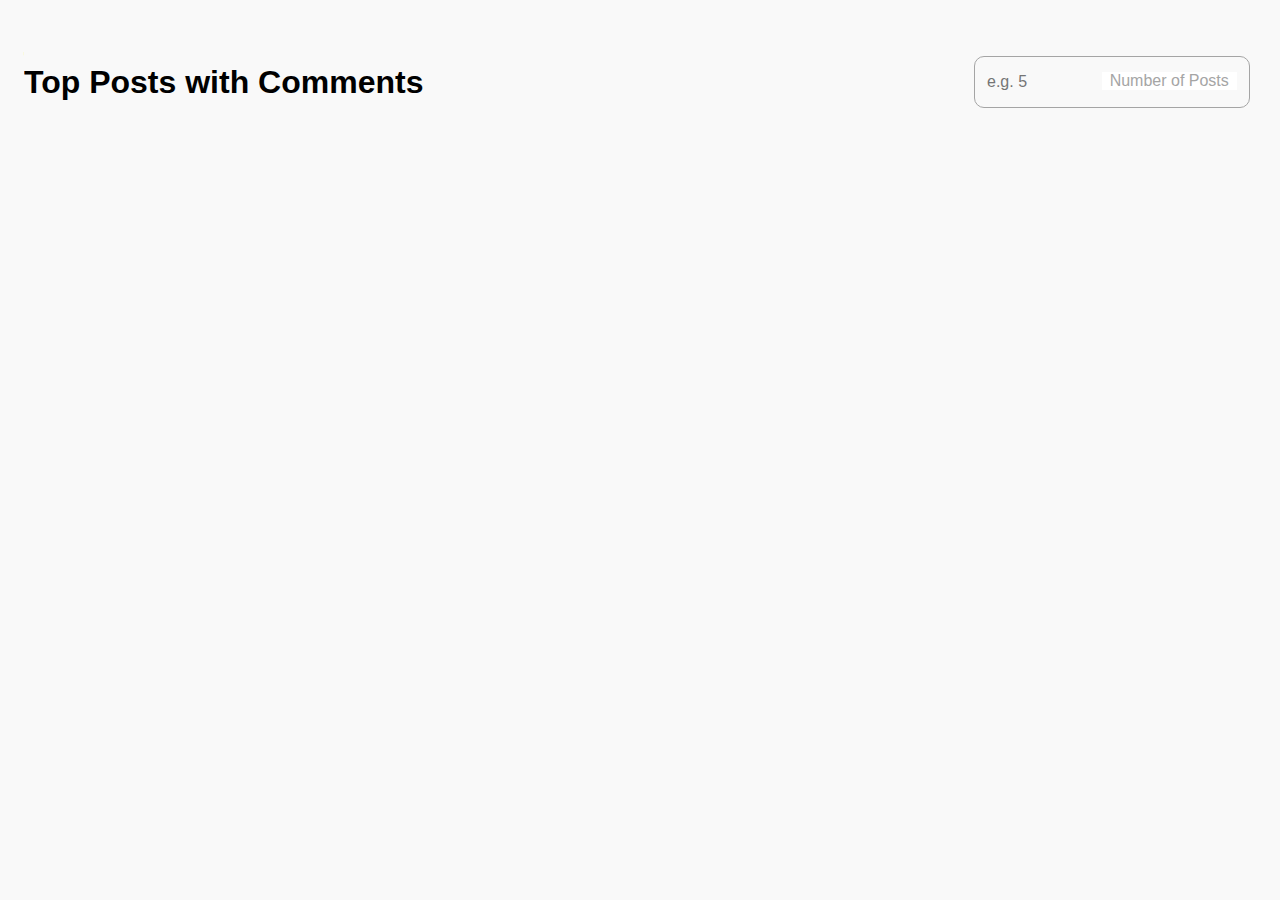
<file: index.html>
<!DOCTYPE html>
<html lang="en">
<head>
  <meta charset="UTF-8" />
  <meta name="viewport" content="width=device-width, initial-scale=1.0" />
  <title>Top Posts Dashboard</title>
  <link rel="stylesheet" href="styles/styles.css" />
</head>
<body>
  <div id="app">
    <div id="header">
      <h1>Top Posts with Comments</h1>
    </div>
    <div id="posts-container" class="posts-container">
    </div>
  </div>

  <script type="module" src="scripts/app.js"></script>
</body>
</html>
</file>
<file: styles/styles.css>
body {
  font-family: Arial, sans-serif;
  padding: 1em;
  background: #f9f9f9;
}

.posts-container {
  display: grid;
  grid-template-columns: repeat(3, 1fr); /* 2 posts per row */
  gap: 2rem;
}

.post-card {
  border: 1px solid #ccc;
  padding: 1em;
  margin-bottom: 1em;
  background: white;
  box-shadow: 0 1px 3px rgba(0, 0, 0, 0.1);
  border-radius: 10px;
}

.post-header {
  display: flex;
  justify-content: space-between;
  align-items: center;
}

.post-views {
  font-size: 14px;
}

.reactions-container {
  display: flex;
  flex-direction: row;
  align-items: center;
}

ul {
  padding-left: 20px;
}

.co-comments {
  padding-left: 10px;
}

#header {
  display: flex;
  flex-direction: row;
  justify-content: space-between;
  align-items: center;
  margin-bottom: 1em;
}

.input-group {
  position: relative;
  margin: 2rem;
  width: 250px;
}

.input-field {
  width: 100%;
  padding: 1rem 0.75rem;
  font-size: 1rem;
  border: 1px solid #a5a5a5;
  border-radius: 10px;
  outline: none;
  background: none;
  text-align: left;
}

.input-label {
  position: absolute;
  right: -0.8rem;
  top: 1rem;
  background: white;
  padding: 0 0.5rem;
  color: #a5a5a5;
  transition: 0.2s ease all;
  pointer-events: none;
}

.input-field:focus {
  border-color: #070707;
}

.input-field:focus + .input-label,
.input-field:not(:placeholder-shown) + .input-label {
  top: -0.6rem;
  right: -0.8rem;
  color: #070707;
}
</file>
